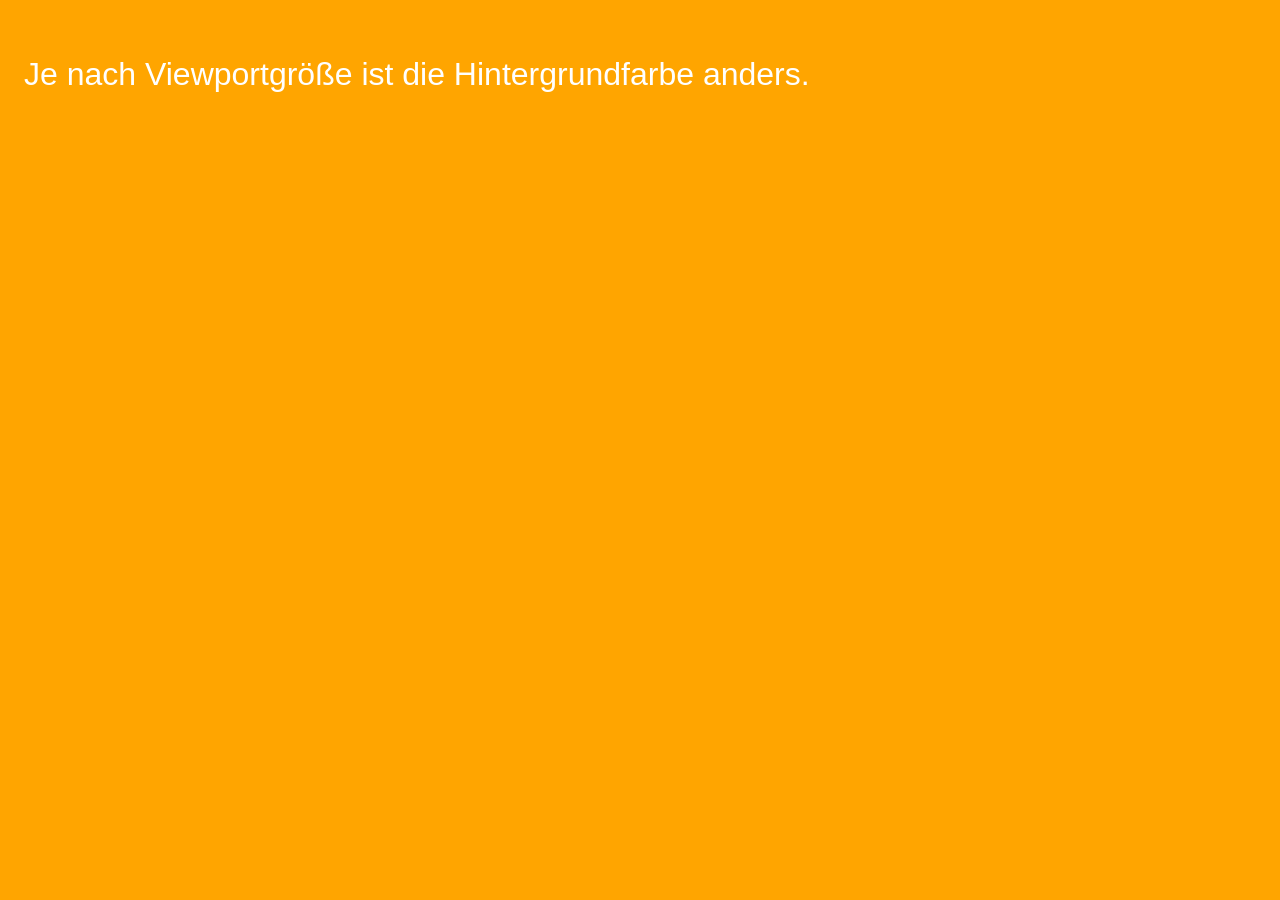
<file: kapitel_16/mediaqueries_einstieg.html>
<!doctype html>
<html lang="de">

<head>
  <meta charset="UTF-8">
  <meta name="viewport" content="width=device-width, initial-scale=1">
  <title>Media Queries</title>
  <style>
    @-ms-viewport {
      width: device-width;
    }
    @viewport {
      width: device-width;
    }

    body {
      padding: 1rem;
      font-family: sans-serif;
      font-size: 200%;
      background-color: white;
      color: blue;
      transition: background-color 0.5s;
    }

    @media screen and (min-width: 560px) {
      body {
        color: white;
        background-color: green;
      }
    }

    @media screen and (min-width: 780px) {
      body {
        background-color: orange;
      }
    }
  </style>
</head>

<body>
  <p>Je nach Viewportgröße ist die Hintergrundfarbe anders.</p>
</body>

</html>
</file>
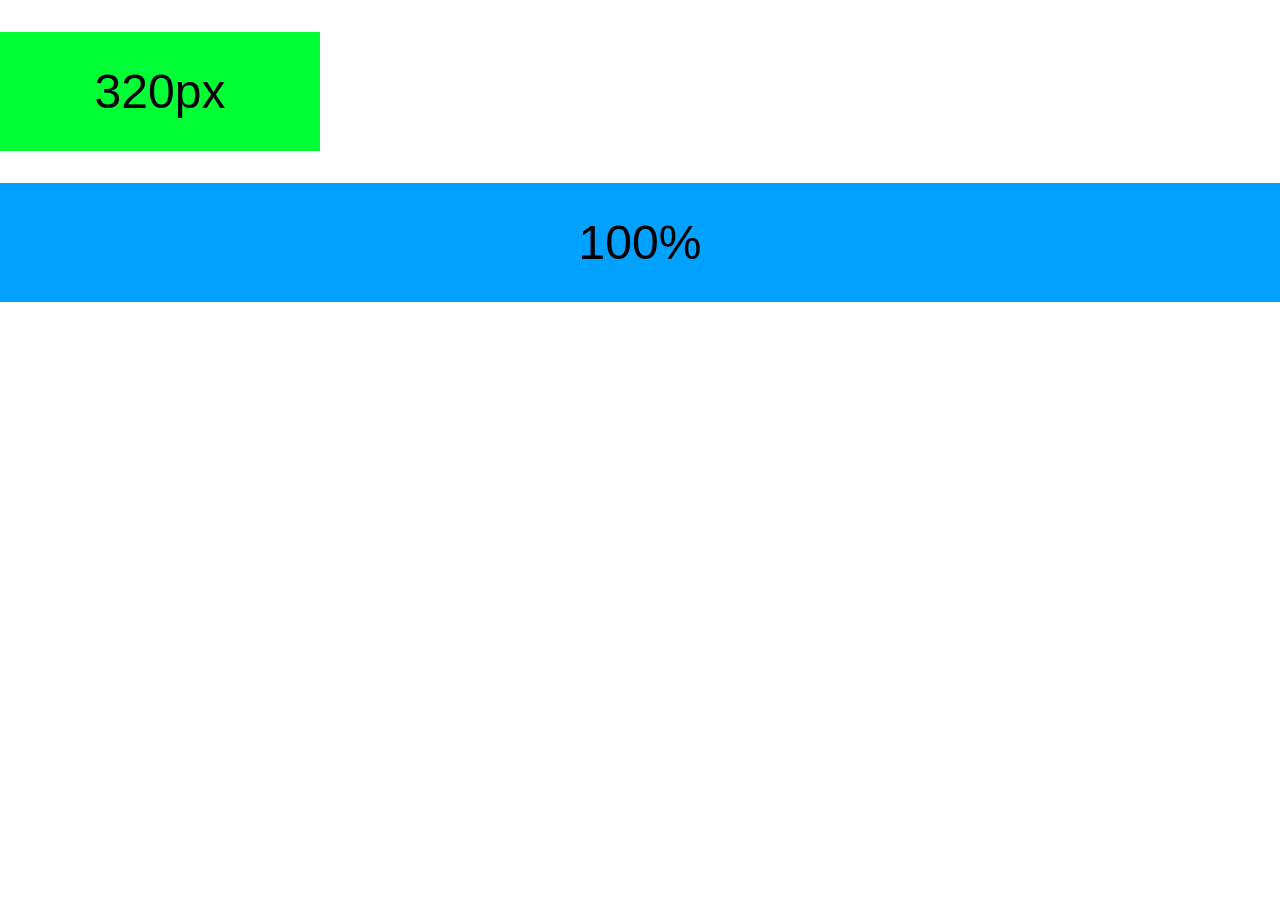
<file: kapitel_16/mit-viewport-meta.html>
<!doctype html>
<html lang="de">
  <head>
    <meta charset="UTF-8">
    <meta name="viewport" content="width=device-width, initial-scale=1">
     <title>Viewport</title>
    <style>
    body {
      margin: 0;
    }
    p {
       padding: 2rem 0;
       margin: 2rem 0;
       text-align: center;
       font-family: sans-serif;
       font-size: 3rem;
    }
     .eins {
        width: 320px;
        background-color: #00ff34;
     }
     .zwei {
        width: 100%;
        background-color: #00a1ff;
     }

    </style>
  </head>
  <body>
   <p class="eins">320px</p>
   <p class="zwei">100%</p>
  </body>
</html>
</file>
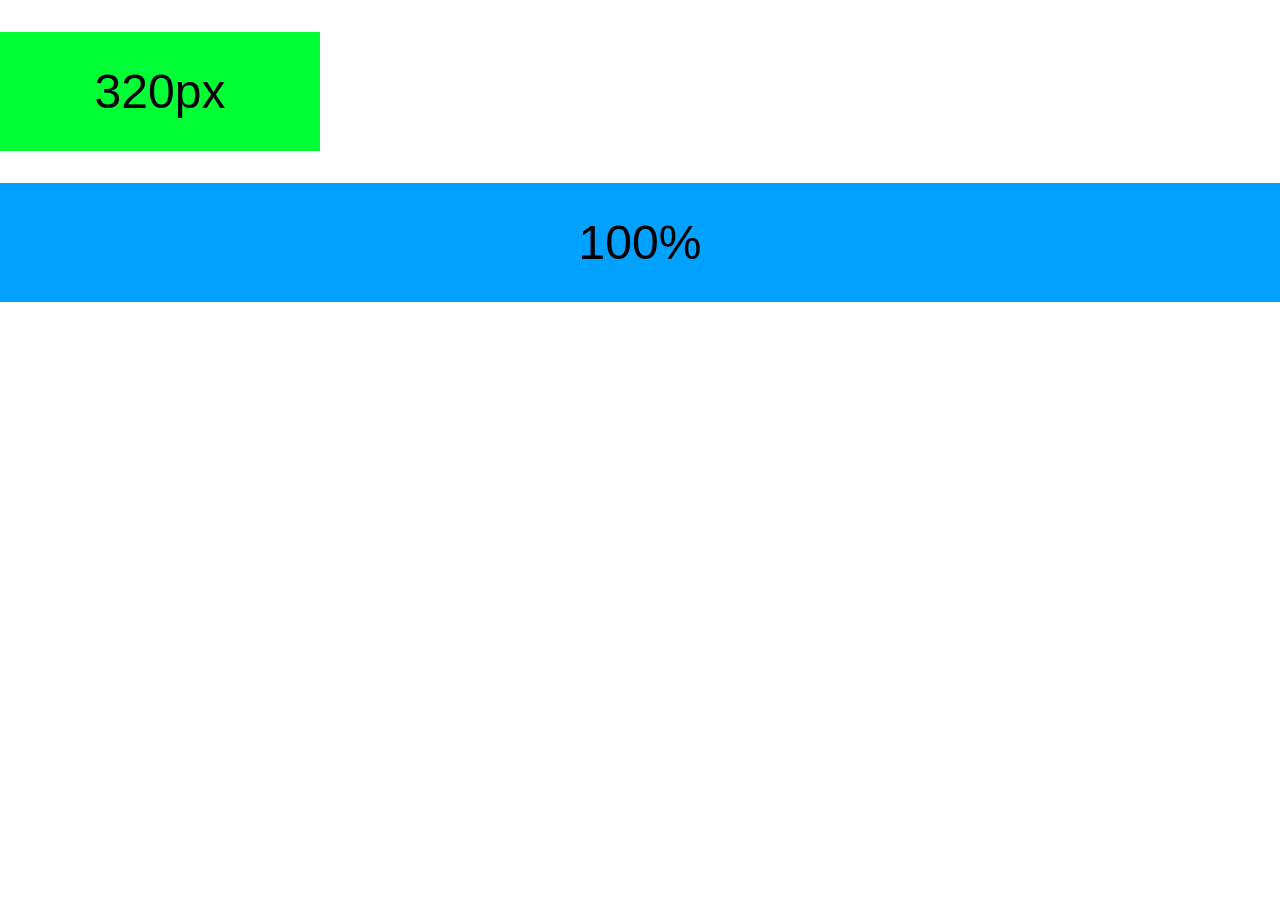
<file: kapitel_16/ohne-viewport-meta.html>
<!doctype html>
<html lang="de">
  <head>
    <meta charset="UTF-8">
    <title>Viewport</title>
    <style>
    body {
      margin: 0;
    }
    p {
       padding: 2rem 0;
       margin: 2rem 0;
       text-align: center;
       font-family: sans-serif;
       font-size: 3rem;
    }
     .eins {
        width: 320px;
        background-color: #00ff34;
     }
     .zwei {
        width: 100%;
        background-color: #00a1ff;
     }

    </style>
  </head>
  <body>
   <p class="eins">320px</p>
   <p class="zwei">100%</p>
  </body>
</html>
</file>
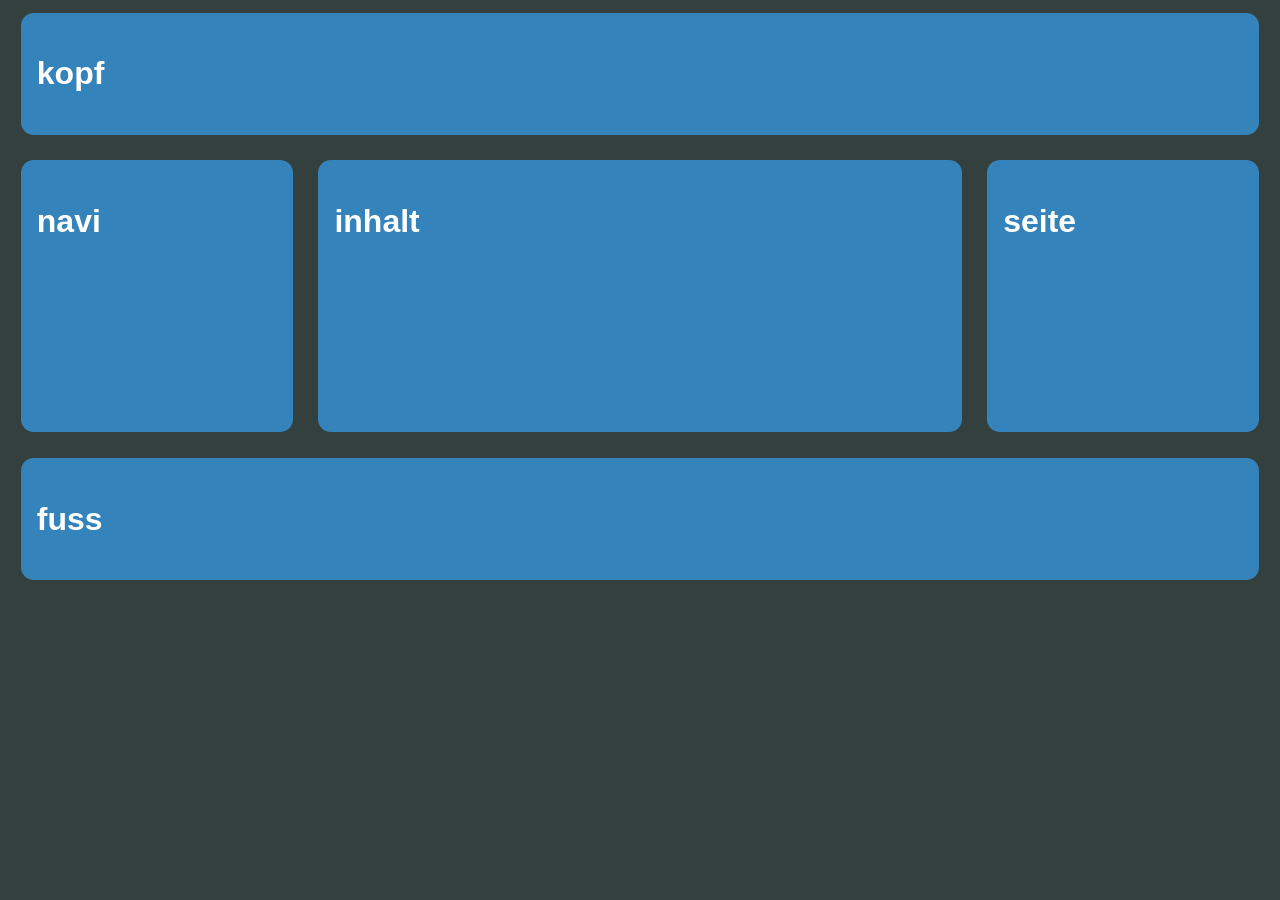
<file: kapitel_16/rwd_flexbox.html>
<!DOCTYPE html>
<html lang="de">
<head>
  <meta charset="UTF-8">
  <meta name="viewport" content="width=device-width, initial-scale=1">
  <title>Flexbox</title>
  <style>
    @-ms-viewport {
      width: device-width;
    }
    @viewport {
      width: device-width;
    }
    html {
      font: 100% sans-serif;
      background: #34403e;
    }
    .kopf, .inhalt, .seite, .navi, .fuss {
      background: #3483ba;
      color: white;
      border-radius: 0.8rem;
      margin: 0.8rem;
      padding: 1rem;
    }

    h1, h2 {
      font-size: 2rem;
    }

    .haupt {
      display: flex;
    }

    .inhalt {
      flex: 1;
      min-height: 15rem;
    }

    .navi {
      width: 15rem;
      order: -1;
    }

    .seite {
      width: 15rem;
    }

    @media all and (max-width: 55em) {
      .haupt {
        flex-direction: column;
      }
      .inhalt, .navi, .seite {
        order: 0;
        width: auto;
      }
    }
  </style>
</head>

<body>

  <header class="kopf">
    <h2>kopf</h2></header>
  <main class="haupt">
    <article class="inhalt">
      <h2>inhalt</h2></article>
    <nav class="navi">
      <h2>navi</h2></nav>
    <aside class="seite">
      <h2>seite</h2></aside>
  </main>
  <footer class="fuss">
    <h2>fuss</h2></footer>

</body>
</html>
</file>
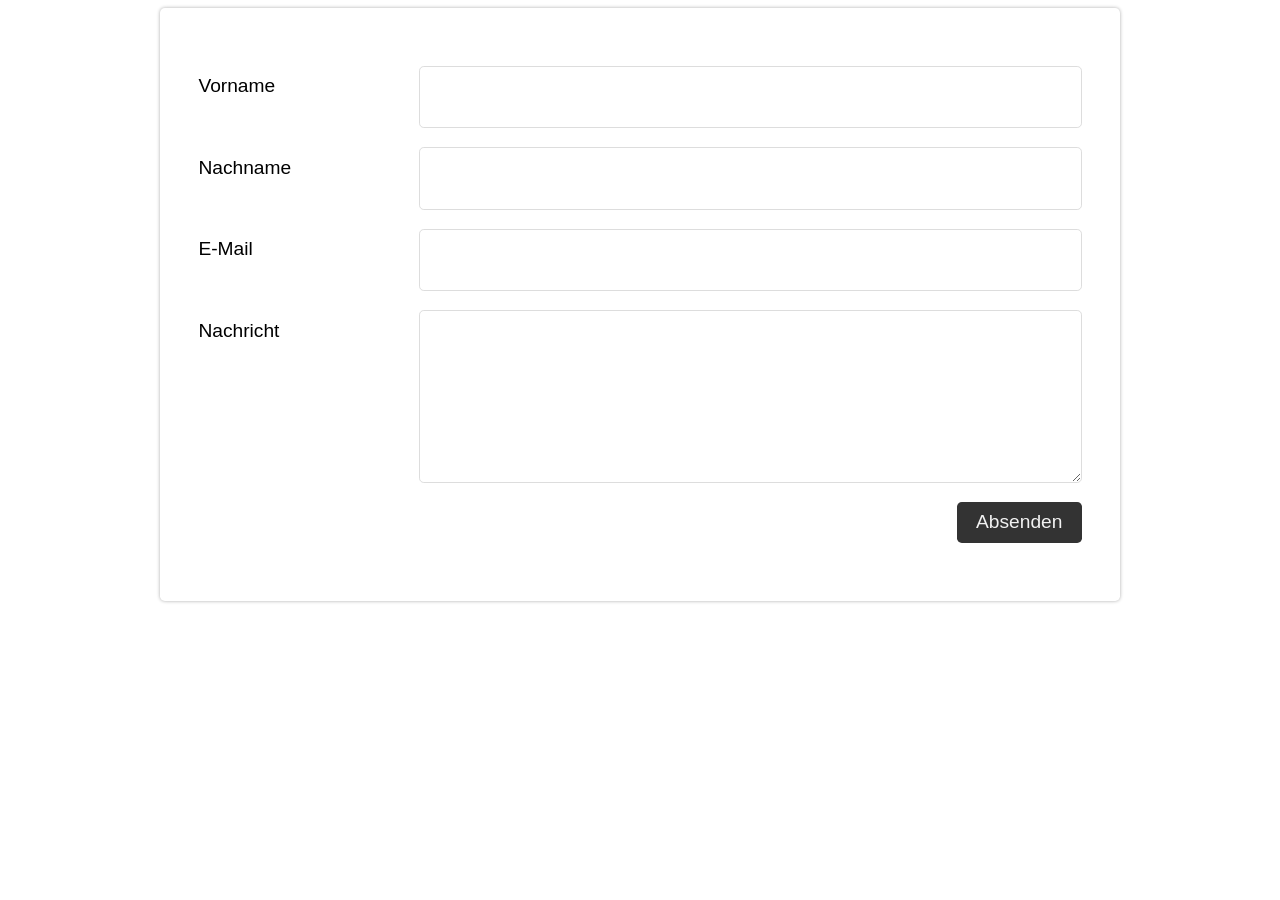
<file: kapitel_16/rwd_formular.html>
<!DOCTYPE html>
<html lang="de">
<head>
	<meta charset="utf-8">
	<meta name="viewport" content="width=device-width, initial-scale=1">
	<title>Formular</title>
	<style>
	  @-ms-viewport {
		  width: device-width;
	  }
	  @viewport {
		  width: device-width;
	  }
		* {
			box-sizing: border-box;
		}

		html {
			font: 120% sans-serif;
		}
		.formular {
			width: 90%;
			padding: 2rem;
			margin: auto;
			box-shadow: 0 0 .2rem #ababab;
			border-radius: 0.25rem;
		}
		.formular ul {
			padding-left: 0;
		}
		.formular li {
			margin-bottom: 1rem;
			list-style-type: none;
		}
		.formular li label {
			padding: 0.5rem 2rem 0.5rem 0rem;
			display: block;
		}
		.formular li input,
		.formular li textarea {
			padding: 1rem;
			border: 1px solid #ddd;
			width: 100%;
			border-radius: 0.25rem;
			font: inherit;
			transition: all 0.4s;
		}
		.formular input:focus,
		.formular textarea:focus {
			border-color: #80b4ff;
			outline: 0;
			box-shadow: 0 0 0 .2rem #b5c9ed;
		}

		.formular li button {
			padding: 0.5rem 1rem;
			border: none;
			background: #333;
			color: #f2f2f2;
			font: inherit;
			border-radius: 0.25rem;
		}

		@media screen and (min-width: 50em) {
			.formular {
				max-width: 50rem;
			}
			.formular li {
				display: flex;
			}
			.formular li label {
				flex: 1 0 25%;
			}
			.formular li input,
			.formular li textarea {
				flex: 1 0 75%;
			}
			.formular li button {
				margin-left: auto;
			}
		}
	</style>
</head>

<body>

	<form class="formular">
		<ul>
			<li>
				<label for="vorname">Vorname</label>
				<input type="text" name="vorname" id="vorname">
			</li>
			<li>
				<label for="nachname">Nachname</label>
				<input type="text" name="nachname" id="nachname">
			</li>
			<li>
				<label for="email">E-Mail</label>
				<input type="email" name="email" id="email">
			</li>
			<li>
				<label for="nachricht">Nachricht</label>
				<textarea rows="6" cols="30" name="nachricht" id="nachricht"></textarea>
			</li>
			<li>
				<button type="submit">Absenden</button>
			</li>
		</ul>
	</form>

</body>

</html>
</file>
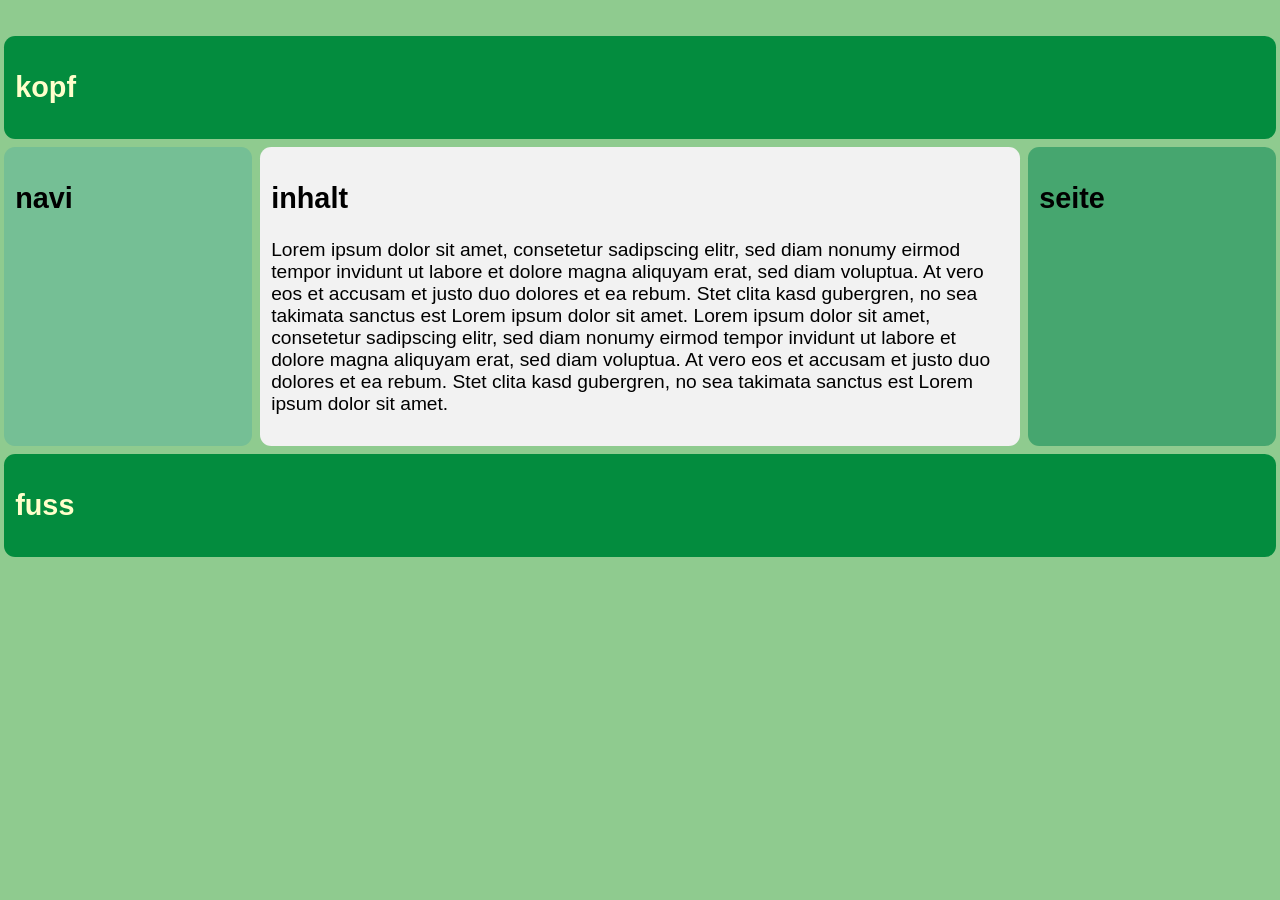
<file: kapitel_16/rwd_gridlayout.html>
<!doctype html>
<html lang="de">
<head>
	<meta charset="utf-8">
	<meta name="viewport" content="width=device-width, initial-scale=1">
	<title>Gridlayout</title>
	<style>
  	@-ms-viewport {
		  width: device-width;
	  }
	  @viewport {
	  	width: device-width;
	  }
		body > * {
			margin: 0.25rem;
			padding: 0.7rem;
			border-radius: 0.7rem;
		}

		body {
			font: 120% sans-serif;
			max-width: 80rem;
			margin: auto;
			margin-top: 2rem;
			background: #8fcb8f;
			display: grid;
			grid-template-columns: 1fr 3fr 1fr;
			grid-template-rows: auto auto auto;
			grid-template-areas:
			   "kopf kopf kopf"
			   "navi inhalt seite"
			   "fuss fuss fuss";
		}
		.kopf {
			background: #038C3E;
			color: #FFFFCB;
			grid-area: kopf;
		}
		.navi {
			background: #75BF95;
			grid-area: navi;
		}
		.inhalt {
			background: #F2F2F2;
			grid-area: inhalt;
		}
		.seite {
			background: #46A66F;
			grid-area: seite;
		}
		.fuss {
			background: #038C3E;
			color: #FFFFCB;
			grid-area: fuss;
		}
		@media screen and (max-width: 50em) {
		  body {
			  grid-template-columns: 1fr 3fr;
			  grid-template-rows: auto auto auto auto auto;
			  grid-template-areas:
			    "kopf kopf"
			    "navi navi"
			    "seite inhalt"
			    "seite inhalt"
			    "fuss fuss";
		  }
		}
    @media screen and (max-width:30em) {
		  body {
			  display: block;
		  }
		}

	</style>
</head>
<body>
<header class="kopf"><h2>kopf</h2></header>
<article class="inhalt"><h2>inhalt</h2>
	<p>Lorem ipsum dolor sit amet, consetetur sadipscing elitr, sed diam nonumy eirmod tempor invidunt ut labore et dolore
		magna aliquyam erat, sed diam voluptua. At vero eos et accusam et justo duo dolores et ea rebum. Stet clita kasd
		gubergren, no sea takimata sanctus est Lorem ipsum dolor sit amet. Lorem ipsum dolor sit amet, consetetur sadipscing
		elitr, sed diam nonumy eirmod tempor invidunt ut labore et dolore magna aliquyam erat, sed diam voluptua. At vero
		eos et accusam et justo duo dolores et ea rebum. Stet clita kasd gubergren, no sea takimata sanctus est Lorem ipsum
		dolor sit amet.</article>
<nav class="navi"><h2>navi</h2></nav>
<aside class="seite"><h2>seite</h2></aside>
<footer class="fuss"><h2>fuss</h2></footer>
</body>
</html>
</file>
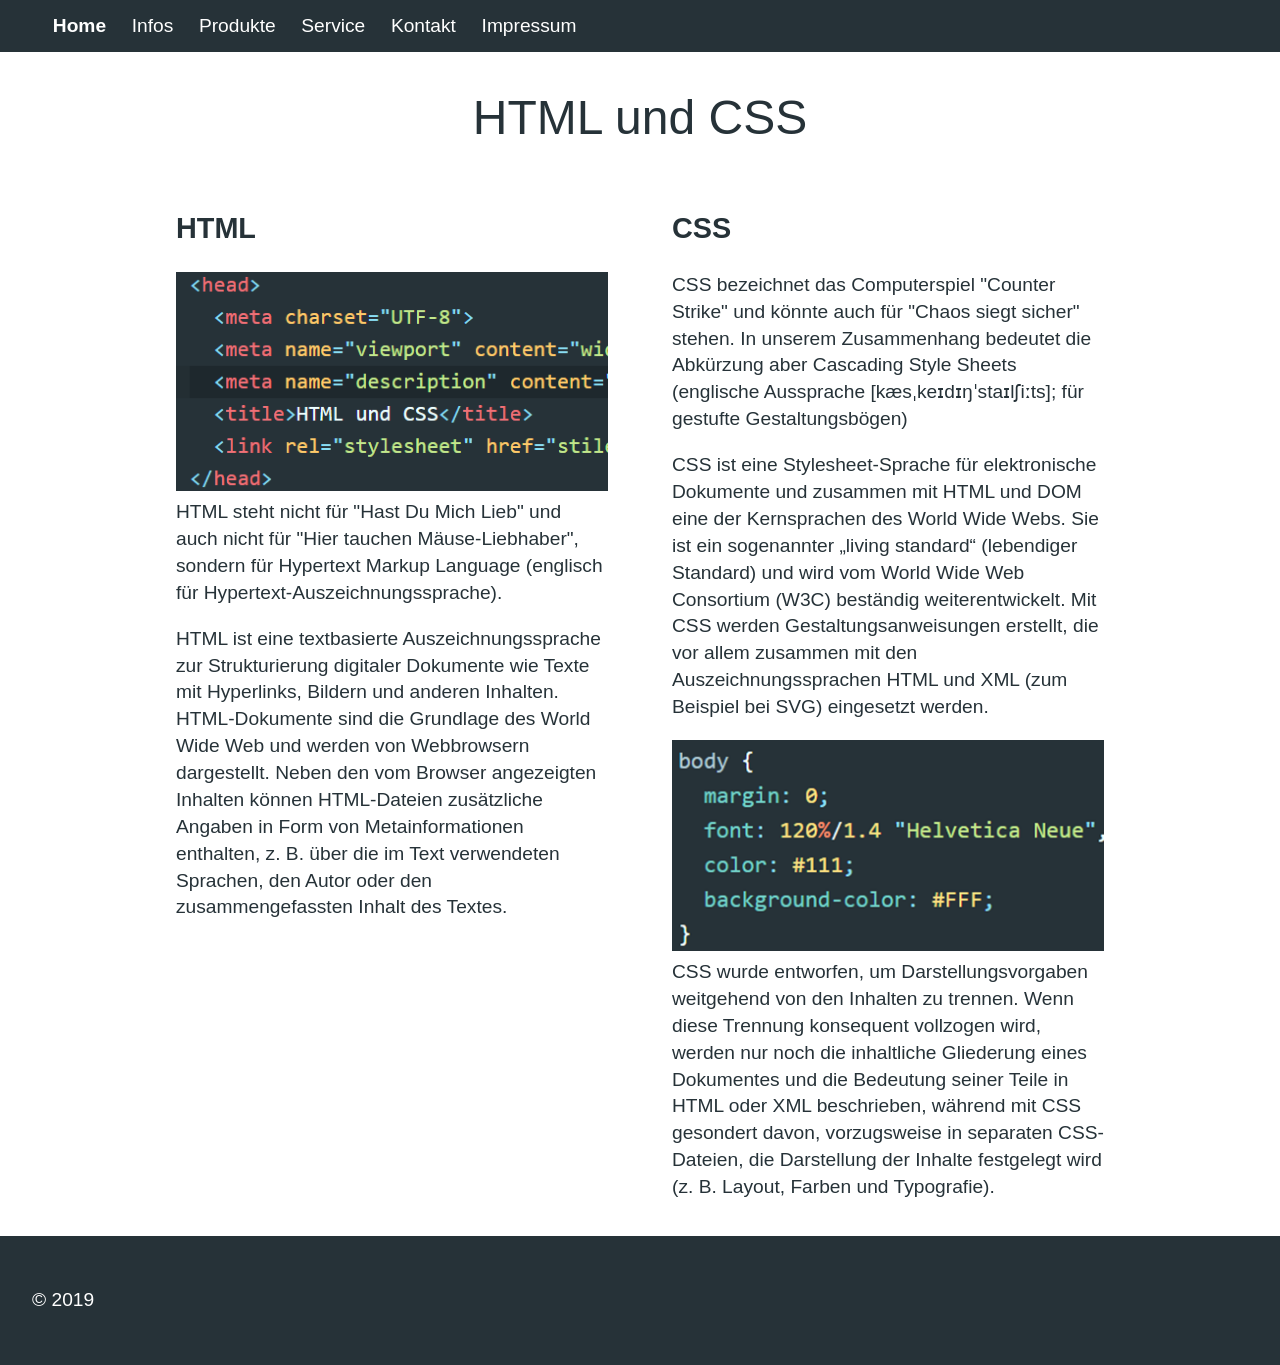
<file: kapitel_16/rwd_navigation.html>
<!doctype html>
<html lang="de">
<head>
  <meta charset="UTF-8">
  <meta name="viewport" content="width=device-width, initial-scale=1">
  <meta name="description" content="HTML und CSS sind die Basis aller Webseiten">
  <title>HTML und CSS</title>
  <style>
  body {
    font-size: 120%;
    font-family: "Helvetica Neue", Arial, sans-serif;
    line-height: 1.4;
    color: #263238;
    background-color: #ffffff;
    margin: 0;
  }
  h1 {
    font-size: 3rem;
    font-weight: normal;
    text-align: center;
    padding: 2rem;
    margin: 0;
  }
  nav {
    background-color: #263238;
  }
  nav ul {
    margin: 0;
    display: flex;
    list-style: none;
  }
  nav a {
    color: white;
    text-decoration: none;
    display: block;
    padding: 0.8rem;
  }
  nav a.aktuell {
    font-weight: bold;
  }
  main {
    max-width: 62rem;
    margin: auto;
    display: flex;
  }
  article {
    width: 50%;
    margin: 0 2rem;
  }
  footer {
    background-color: #263238;
    color: #ffffff;
    padding: 2rem;
    margin-top: 1rem;
  }
  img {
    max-width: 100%;
    height: auto;
  }
  @media screen and (max-width: 530px) {
    main {
      display: block;
    }
    article {
      width: auto;
    }
    nav ul {
      display: block;
      padding-left: 0;
    }
    nav li {
      margin: 0.1rem 0;
      background: #222;
    }
  }
  </style>
</head>
<body>
  <header>
    <nav>
      <ul>
        <li><a href="#" class="aktuell">Home</a></li>
        <li><a href="#">Infos</a></li>
        <li><a href="#">Produkte</a></li>
        <li><a href="#">Service</a></li>
        <li><a href="#">Kontakt</a></li>
        <li><a href="#">Impressum</a></li>
      </ul>
    </nav>
    <h1>HTML und CSS</h1>
  </header>
  <main>
    <article>
      <h2>HTML</h2>
      <p><img src="bilder/html.png" alt="HTML-Code">HTML steht nicht für "Hast Du Mich Lieb" und auch nicht für "Hier tauchen Mäuse-Liebhaber", sondern für Hypertext Markup Language (englisch für Hypertext-Auszeichnungssprache).</p>
      <p>HTML ist eine textbasierte Auszeichnungssprache zur Strukturierung digitaler Dokumente wie Texte mit Hyperlinks, Bildern und anderen Inhalten. HTML-Dokumente sind die Grundlage des World Wide Web und werden von Webbrowsern dargestellt. Neben den vom Browser angezeigten Inhalten können HTML-Dateien zusätzliche Angaben in Form von Metainformationen enthalten, z. B. über die im Text verwendeten Sprachen, den Autor oder den zusammengefassten Inhalt des Textes. </p>
    </article>
    <article>
      <h2>CSS</h2>
      <p>CSS bezeichnet das Computerspiel "Counter Strike" und könnte auch für "Chaos siegt sicher" stehen. In unserem Zusammenhang bedeutet die Abkürzung aber Cascading Style Sheets (englische Aussprache [kæsˌkeɪdɪŋˈstaɪlʃiːts]; für gestufte Gestaltungsbögen)</p>
      <p>CSS ist eine Stylesheet-Sprache für elektronische Dokumente und zusammen mit HTML und DOM eine der Kernsprachen des World Wide Webs. Sie ist ein sogenannter „living standard“ (lebendiger Standard) und wird vom World Wide Web Consortium (W3C) beständig weiterentwickelt. Mit CSS werden Gestaltungsanweisungen erstellt, die vor allem zusammen mit den Auszeichnungssprachen HTML und XML (zum Beispiel bei SVG) eingesetzt werden.</p>
      <p><img src="bilder/css.png"  alt="CSS-Code">CSS wurde entworfen, um Darstellungsvorgaben weitgehend von den Inhalten zu trennen. Wenn diese Trennung konsequent vollzogen wird, werden nur noch die inhaltliche Gliederung eines Dokumentes und die Bedeutung seiner Teile in HTML oder XML beschrieben, während mit CSS gesondert davon, vorzugsweise in separaten CSS-Dateien, die Darstellung der Inhalte festgelegt wird (z. B. Layout, Farben und Typografie). </p>
    </article>
  </main>
  <footer>
    <p>&copy; 2019</p>
  </footer>
</body>
</html>
</file>
